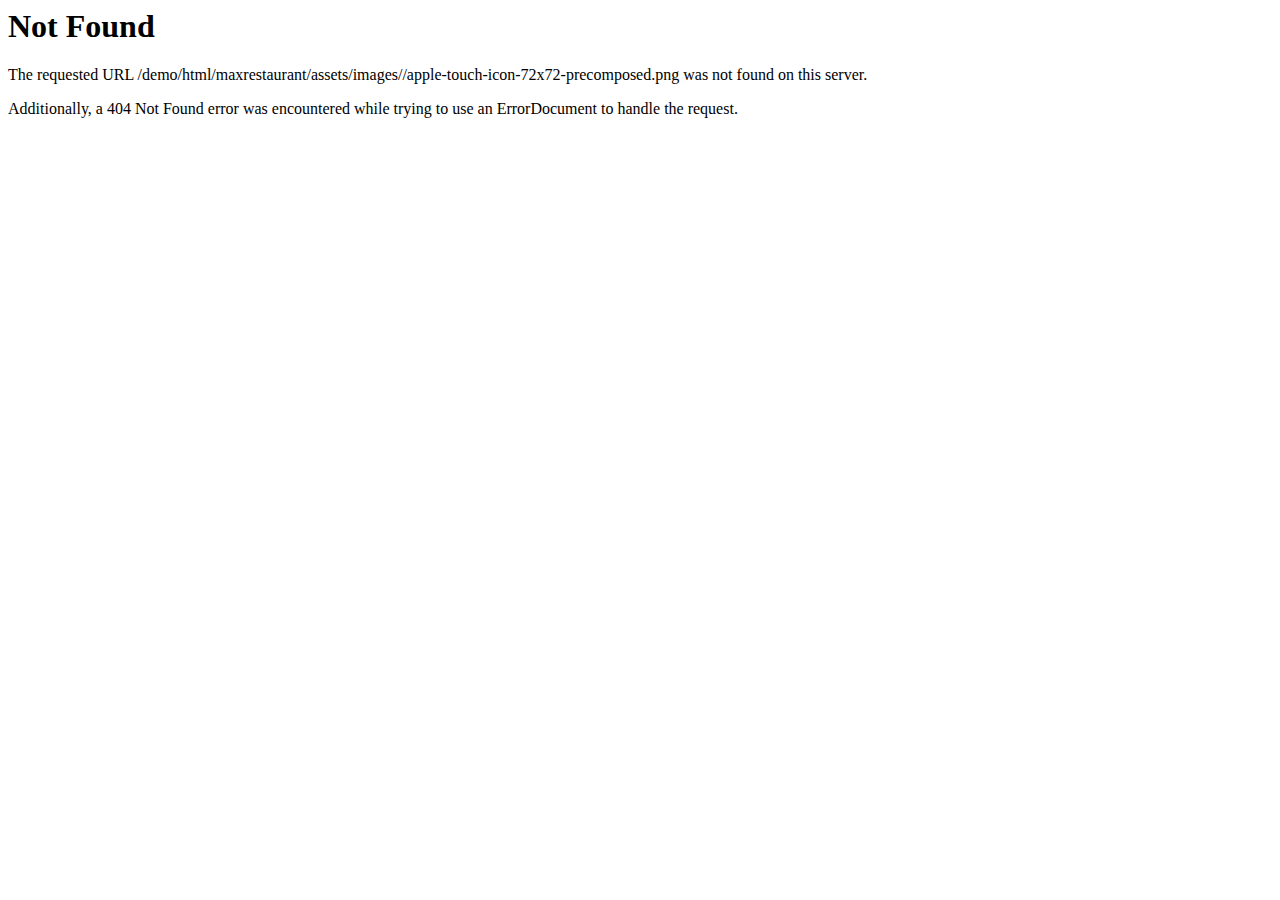
<file: assets/images/apple-touch-icon-72x72-precomposed.html>
<!DOCTYPE HTML PUBLIC "-//IETF//DTD HTML 2.0//EN">
<html><head>
<title>404 Not Found</title>
</head><body>
<h1>Not Found</h1>
<p>The requested URL /demo/html/maxrestaurant/assets/images//apple-touch-icon-72x72-precomposed.png was not found on this server.</p>
<p>Additionally, a 404 Not Found
error was encountered while trying to use an ErrorDocument to handle the request.</p>
</body></html>
</file>
